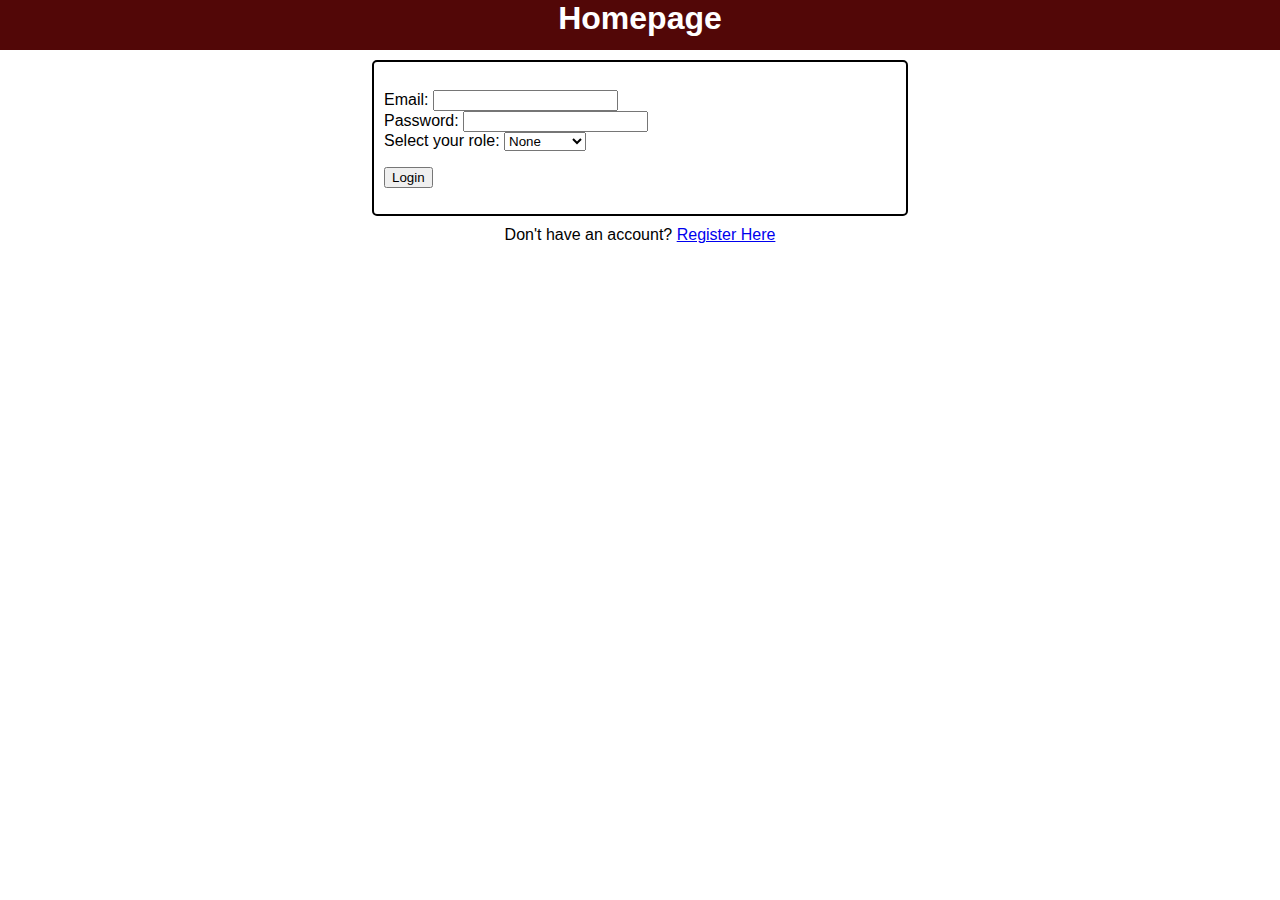
<file: index.html>
<!DOCTYPE html>
<html>
	<head>
		<link rel="stylesheet" type="text/css" href="style.css">
		<title> Homepage </title>
		<script type="text/javascript" src="login.js"></script>
	</head>
	<body>
		<div class="header">
			<div class="name">
				<h1>Homepage</h1>
			</div>
		</div> 
        <div class="nav"></div>
		<div class="content">
			<form id="login">
                <br>
				<label for="email">Email:</label> 
                <input name="email" id="email" type="email" required> 
                <br>
				<label for="password">Password:</label> 
                <input name="password" id="password" type="password" required> 
                <br>
				<label for="roles">Select your role:</label> 
                <select name="roles" id="roles" required>
                    <option value="">None</option>
                    <option value="Patient">Patient</option>
                    <option value="Doctor">Doctor</option>
                    <option value="Pharmacy">Pharmacy</option>
                </select>
                <br>
                <p>
				<input type="submit" value="Login"></input> 
			</form>
		</div>
        <div class="question">Don't have an account? <a href="./register.html">Register Here</a></div>
	</body>
</html>
</file>
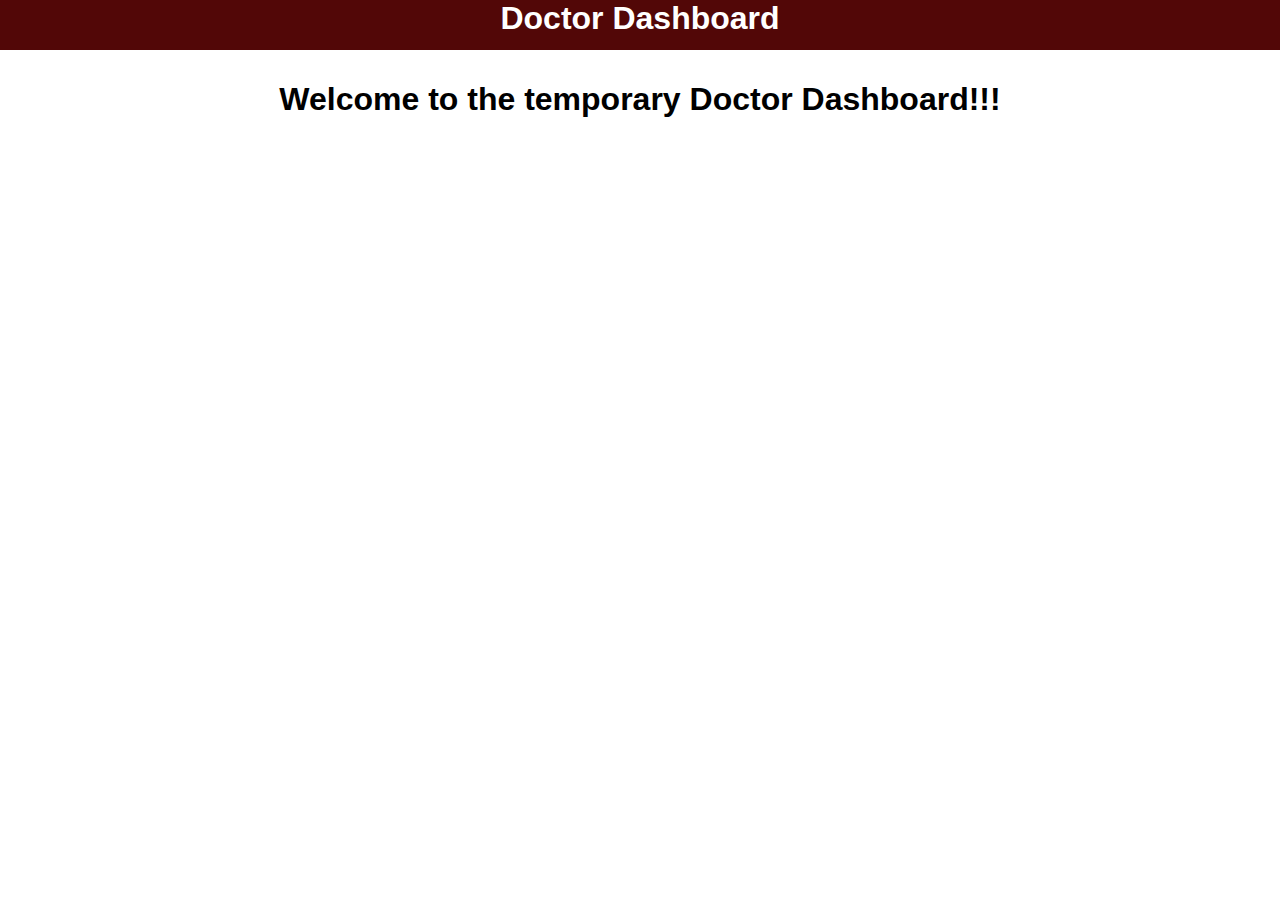
<file: dashboard-doctor.html>
<!DOCTYPE html>
<html>
	<head>
		<link rel="stylesheet" type="text/css" href="style.css">
		<title>Doctor Dashboard</title>
	</head>
	<body>
		<div class="header">
			<div class="name">
				<h1>Doctor Dashboard</h1>
			</div>
		</div> 
		<div class="content">
			<h1>Welcome to the temporary Doctor Dashboard!!!</h1>
		</div>
	</body>
</html>
</file>
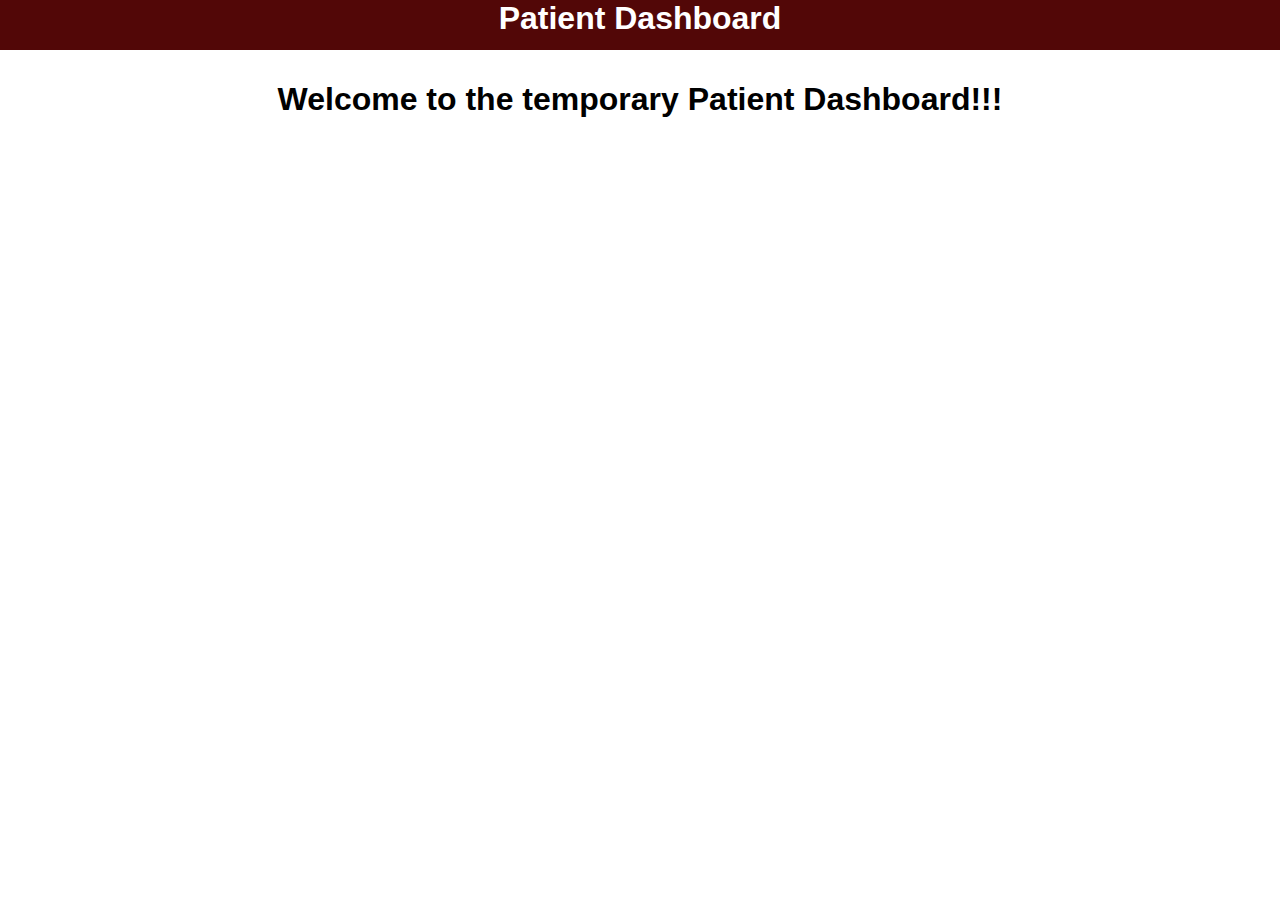
<file: dashboard-patient.html>
<!DOCTYPE html>
<html>
	<head>
		<link rel="stylesheet" type="text/css" href="style.css">
		<title>Patient Dashboard</title>
	</head>
	<body>
		<div class="header">
			<div class="name">
				<h1>Patient Dashboard</h1>
			</div>
		</div> 
		<div class="content">
            <h1>Welcome to the temporary Patient Dashboard!!!</h1>
		</div>
	</body>
</html>
</file>
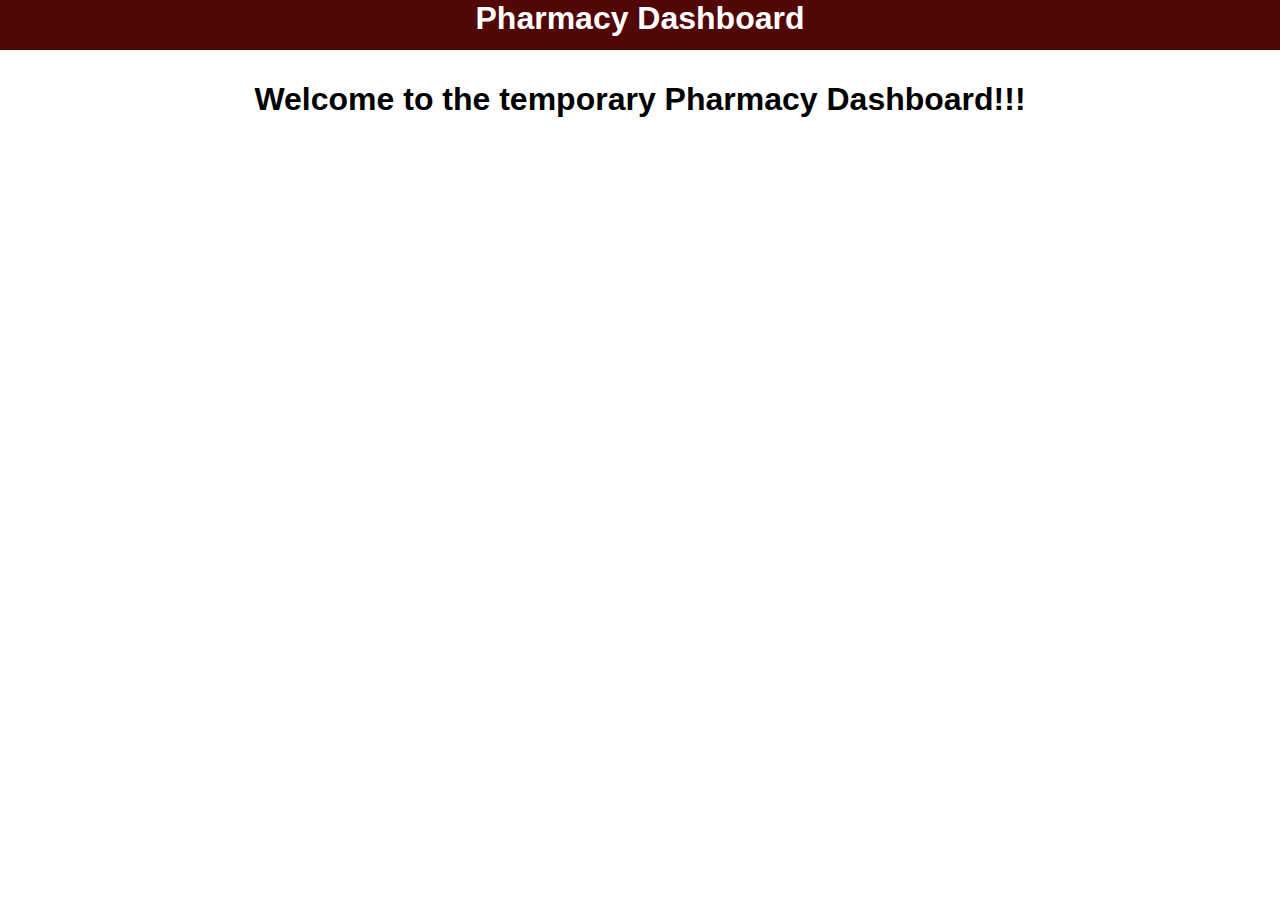
<file: dashboard-pharma.html>
<!DOCTYPE html>
<html>
	<head>
		<link rel="stylesheet" type="text/css" href="style.css">
		<title>Pharmacy Dashboard</title>
	</head>
	<body>
		<div class="header">
			<div class="name">
				<h1>Pharmacy Dashboard</h1>
			</div>
		</div> 
		<div class="content">
			<h1>Welcome to the temporary Pharmacy Dashboard!!!</h1>
		</div>
	</body>
</html>
</file>
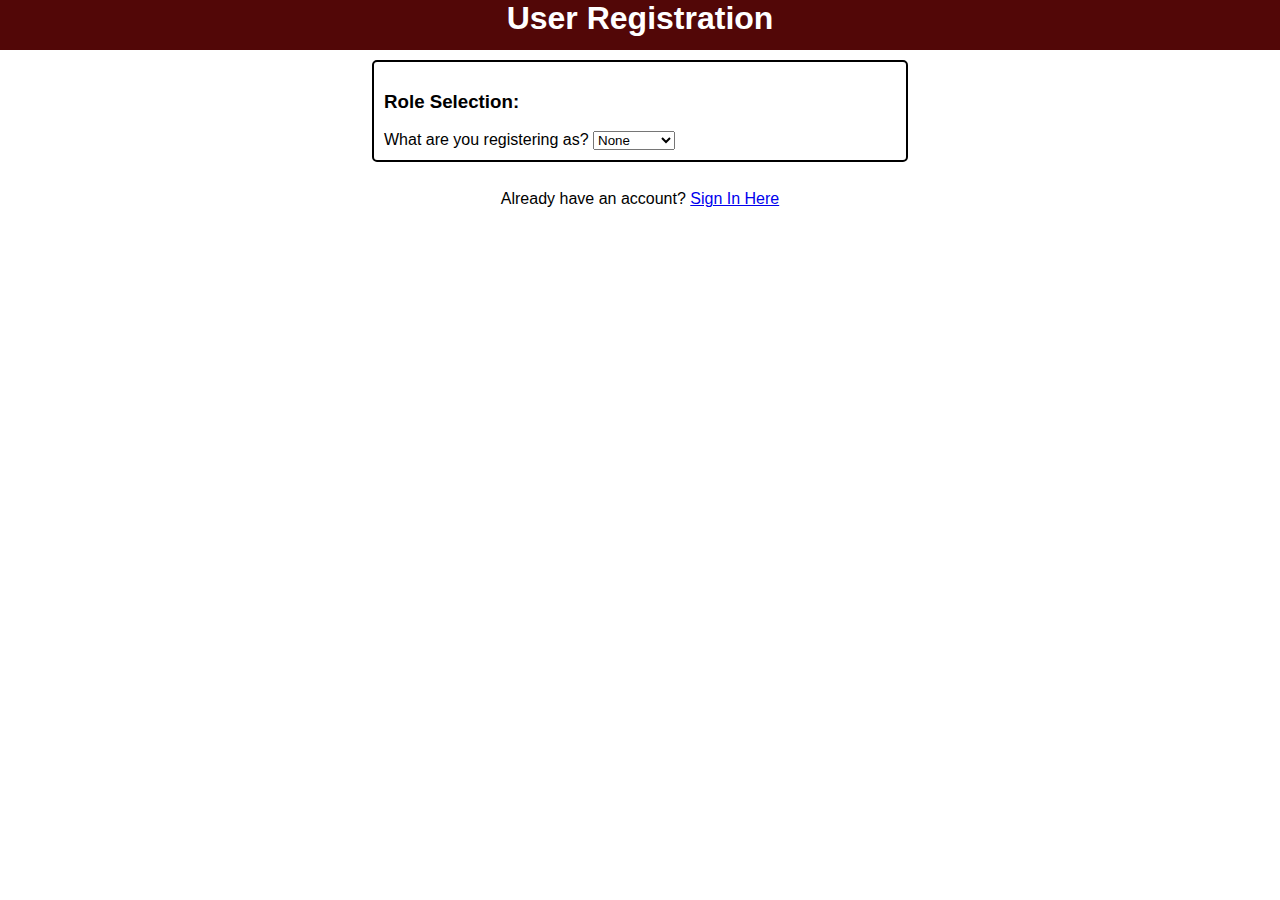
<file: register.html>
<!DOCTYPE html>
<html>
	<head>
		<link rel="stylesheet" type="text/css" href="style.css">
		<title> User Registration </title>
		<script type="text/javascript" src="register.js"></script>
	</head>
	<body>
		<div class="header">
			<div class="name">
				<h1>User Registration</h1>
			</div>
		</div> 
		<div class="content">
			<form>
				<h3>Role Selection:</h3>
				<label for="roles">What are you registering as?</label>
				<select name="roles" id="roles" required>
					<option value="">None</option>
					<option value="Patient">Patient</option>
					<option value="Doctor">Doctor</option>
					<option value="Pharmacy">Pharmacy</option>
				</select>
			</form>
			<br>
			<form id="register">
				<h3>General Information:</h3>
				<label for="phone">Phone Number:</label> 
				<input name="phone" id=phone" type="string" required> 
				<br>
				<label for="street">Street Name:</label> 
				<input name="street" id="street" type="string" required> 
				<br>
				<label for="city">City Name:</label> 
				<input name="city" id="city" type="string" required> 
				<br>
				<label for="state">State Name:</label> 
				<input name="state" id="state" type="string" required> 
				<br>
				<label for="zip">Zipcode:</label> 
				<input name="zip" id="zip" type="string" required> 
				<br>
				<label for="password">Password:</label> 
				<input name="password" id="password" type="password" required> 
				<br>
			</form>
		</div>
        <div class="question">Already have an account? <a href="./index.html">Sign In Here</a></div>
	</body>
</html>
</file>
<file: style.css>
* {
    font-family: sans-serif;
  }
  body {
    background-color: white;
    margin: 0;
	  padding: 0;
  }
  .header {
    position: relative;
    height: 50px;
    background-color: rgb(82, 7, 7);
  }
  .name {
    position: relative;
    text-align: center;
    color: white;
  }
  .name > h1 {
    margin-top: 0;
  }
  .content {
    position: relative;
    background-color: white;
    height: 80%;
    top: 10px;
    bottom: 170px;
  }
  .content > h1 {
    text-align: center;
  }
  .question {
    position: relative;
    text-align: center;
    top: 20px;
  }
  form {
    width: 40%;
    margin: auto;
    padding: 10px;
    border-width: 2px;
    border-style: solid;
    border-radius: 5px;
  }
  #register {
    display: none;
  }
</file>
